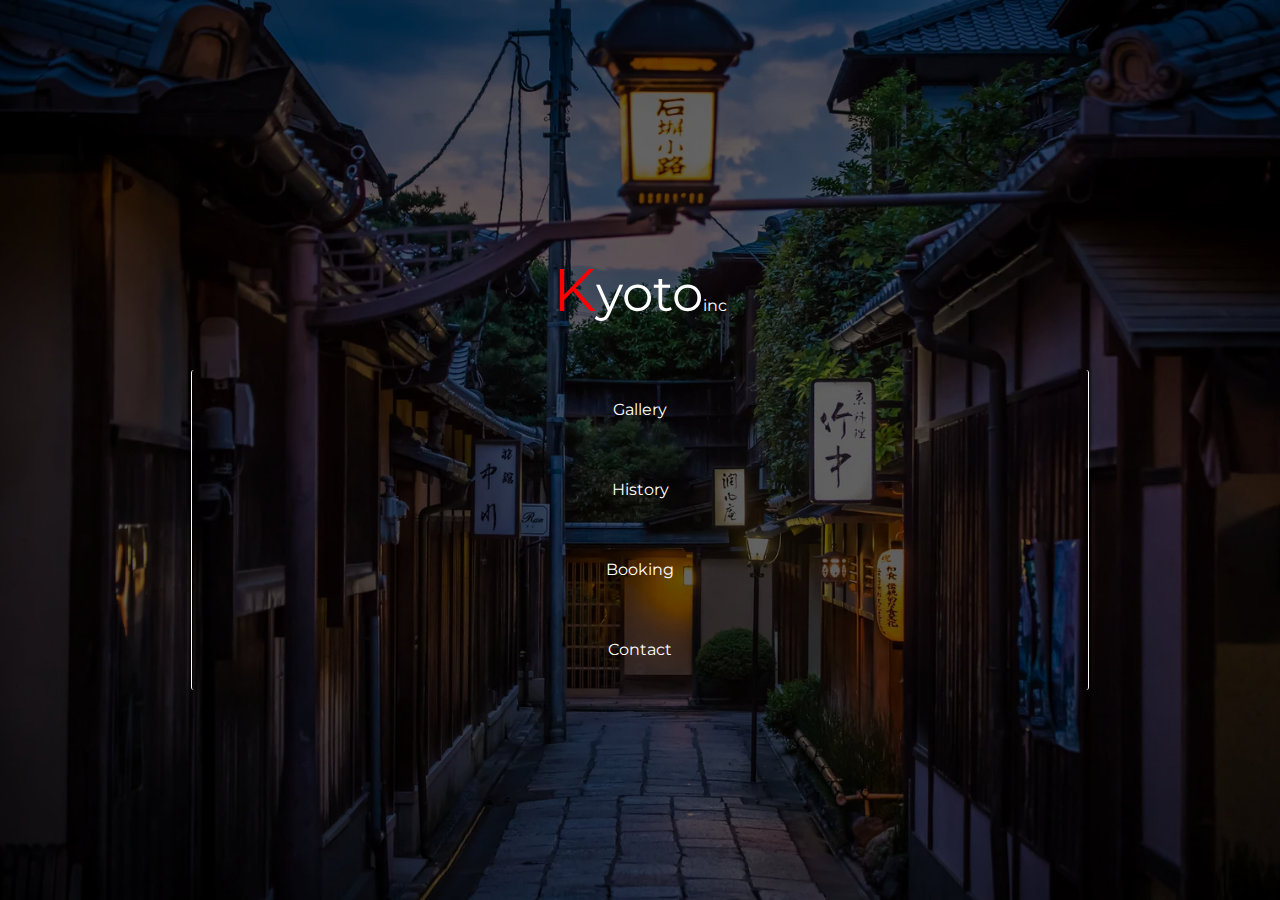
<file: index.html>
<!DOCTYPE html>
<html lang="en">
<head>
    <meta charset="UTF-8">
    <meta name="viewport" content="width=device-width, initial-scale=1.0">
    <title>KyotoInc</title>
    <link rel="stylesheet" href="./css/reset.css">
    <link rel="stylesheet" href="./css/home.css">
</head>
<body>
    <h1 class="logo"><span>K</span>yoto<sup style="font-size: medium;">inc</sup></h1>
    <div class="options">
        <a href="./html/gallery.html">Gallery</a>
        <a href="./html/history.html">History</a>
        <a href="./html/booking.html">Booking</a>
        <a href="./html/contact.html">Contact</a>
    </div>
</body>
</html>
</file>
<file: css/home.css>
@import url('https://fonts.googleapis.com/css2?family=Josefin+Sans&family=Montserrat:wght@300;400&family=Roboto+Mono&family=Source+Code+Pro&display=swap');
body {
    height: 100vh;
    background-color: #000000;
    background-image: url('../img/kyoto.jpg');
    background-repeat: no-repeat;
    background-size: cover;
    font-family: 'Montserrat', sans-serif;
    color: white;
    text-align: center;
    display: flex;
    flex-direction: column;
    align-items: center;
    justify-content: center;
}
.logo {
    display: inline-block;
    padding: 50px;
    font-size: 50px;
}
.logo span {
    color: red;
    font-size: 60px;
}
.options {
    border-radius: 3px;
    border-right: 1px solid white;
    border-left: 1px solid white;
    display: flex;
    flex-flow: column;
    width: 70%;
}
.options a {
    text-decoration: none;
    padding: 20px;
    color: white;
}
a:after, a::before {
    padding: 5px;
    display:block;
    content: '';
    border-bottom: solid 2px #ffffff; 
    transform: scaleX(0);  
    transition: transform 250ms ease-in-out;
}
    
a:hover:after { transform: scaleX(1); }
</file>
